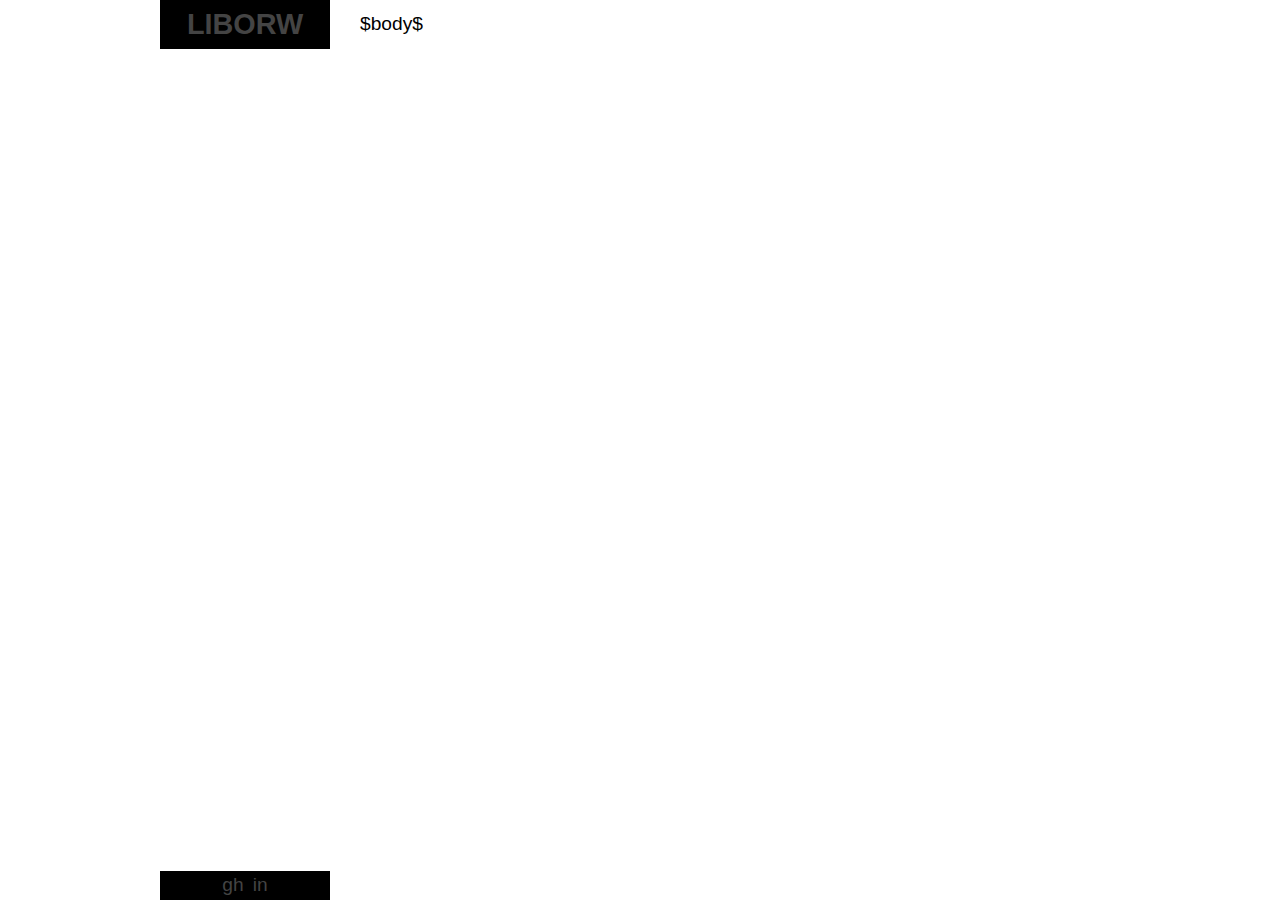
<file: templates/default.html>
<?xml version="1.0" encoding="UTF-8"?>
<!DOCTYPE html PUBLIC "-//W3C//DTD XHTML 1.0 Strict//EN" "http://www.w3.org/TR/xhtml1/DTD/xhtml1-strict.dtd">
<html>
    <head>
        <title>liborw</title>
        <meta http-equiv="Content-Type" content="text/html; charset=UTF-8"/>
        <link rel="stylesheet" type="text/css" media="screen" href="/css/screen.css"/>
        <script src="/js/jquery.min.js" type="text/javascript"></script>
        <script src="/js/jquery.timeago.js" type="text/javascript"></script>
        <script src="/js/jquery.liborw.js" type="text/javascript"></script>
    </head>
    <body class="$bodyclass$">
        <div class="nav top">
            <h1><a href="/" title="back to home">liborw</a></h1>
        </div>
        <div class="container">
            $body$
        </div>
        <div class="nav bottom">
            <a href="http://github.com/liborw" title="github">gh</a>
            <a href="http://www.linkedin.com/pub/libor-wagner/44/210/682" title="linkedin">in</a>
        </div>
    </body>
</html>
</file>
<file: css/screen.css>
/* default style */
body {
    font-size: 1.2em;
    line-height: 1.5em;
    word-spacing: 0.2em;
    font-family:sans-serif;
}

a {color: #000;}
a:hover {color: #444;}

h1, h2, h3, h4, h5, h6 {text-transform:uppercase;font-weight:bold;}
h2, h3, h4, h5, h6 {margin-bottom:0.5em;margin-top:1em;}
h1 {font-size:1.5em;margin-bottom:1.0em;margin-top: 0;}
h2 {font-size:1.3em;}
h3 {font-size:1.2em;}
h4, h5, h6 {font-size:1.1em;}
h1 img, h2 img, h3 img, h4 img, h5 img, h6 img {margin:0;}
p {margin:0 0 1.5em;}
p img.left {float:left;margin:1.5em 1.5em 1.5em 0;padding:0;}
p img.right {float:right;margin:1.5em 0 1.5em 1.5em;}
blockquote {padding: 0 2em;color:#999;}
strong {font-weight:bold;}
em, dfn {font-style:italic;}
sup, sub {line-height:0;}
pre {margin:0 0 1.5em 0;white-space:pre;}
pre, code, tt {font-family:monospace;}
li ul, li ol {margin:0;}
ul, ol {margin:0 1.5em 1.5em 0;padding-left:3.333em;}
ul {list-style-type:disc;}
ol {list-style-type:decimal;}
dl {margin:0 0 1.5em 0;}
dl dt {font-weight:bold;}
dd {margin-left:1.5em;}
table {margin-bottom:1.4em;width:100%;}
th {font-weight:bold;}
thead th {background:#c3d9ff;}
th, td, caption {padding:4px 10px 4px 5px;}
tr.even td {background:#e5ecf9;}
tfoot {font-style:italic;}
caption {background:#eee;}

/* Page layout */
body {
    max-width: 75%;
    margin: 0 auto;
    position: relative;
    padding: 0;
}

div.container {
    margin-left: 200px;
    padding: 10px 0;
}

/* layout */
.top {top: 0;}
.bottom {bottom: 0;}

/* navigation */
div.nav {
    background: #000;
    color: #fff;
    position: fixed;
    width: 170px;
    text-align: center;
}
.nav h1 {margin: 0; padding: 10px 0;}
.nav a {color: #444;text-decoration:none;}
.nav a:hover {color: #ddd;}

/* table of contents */
ol.toc { padding: 0;}
ol.toc li { list-style-type: none; }
ol.toc li h2 { margin: 0; padding: 0; font-size: 1.2em; line-height: 1.5em;}
ol.toc p {margin-bottom: 1em; font-size: 0.9em; font-style: color: #333;}

/* post head */
.head h1 {margin-bottom: 0; padding: 0 0;}
.head p {margin-top: 0; margin-bottom: 1.0em;0em}
</file>
